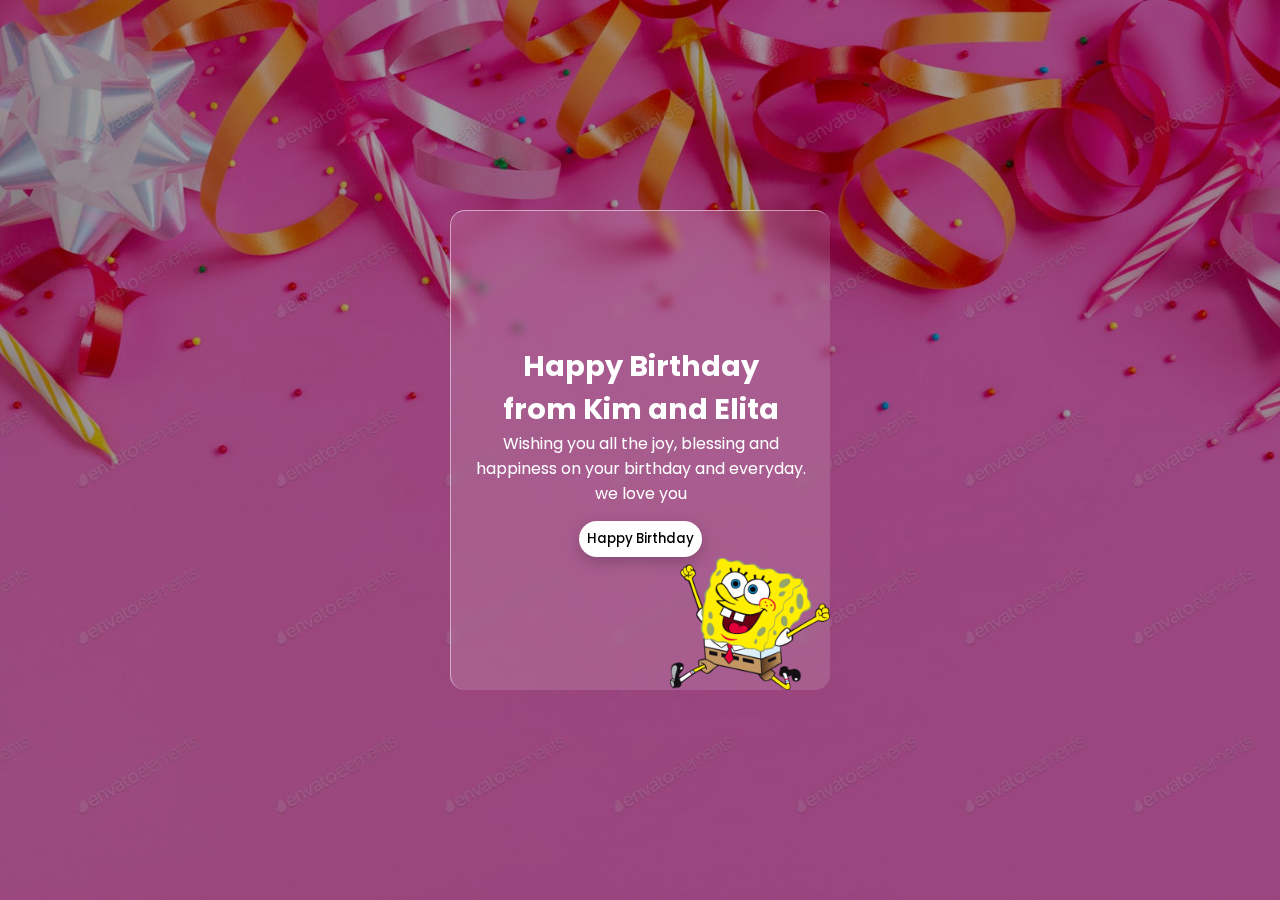
<file: index.html>
<!DOCTYPE html>
<html lang="en">
  <head>
    <meta charset="UTF-8" />
    <meta http-equiv="X-UA-Compatible" content="IE=edge" />
    <meta name="description" content="Be happy! Hope your special day brings" />
    <meta name="viewport" content="width=device-width, initial-scale=1.0" />
    <link rel="stylesheet" href="./style.css" />
    <link
      rel="icon"
      type="image/png"
      sizes="16x16"
      href="/android-chrome-512x512.png"
    />
    <title>Happy Birthday || Elita</title>
  </head>
  <body>
    <div class="container">
      <div
        class="card"
        onload="  confetti({
        particleCount: 100,
        startVelocity: 30,
        spread: 360,
        origin: { x: Math.random(), y: Math.random() - 0.2 },
      })"
      >
        <div class="content">
        
          <h3>
            Happy Birthday <br />
            from Kim and Elita
          </h3>
          </br>
          

          <p>
            Wishing you all the joy, blessing and happiness on your birthday and
            everyday. </br> we love you
          </p>
          <button
            onclick="  confetti({
            particleCount: 100,
            startVelocity: 30,
            spread: 360,
          
          })"
          >
            Happy Birthday
          </button>

          <img src="./pngegg.png" class="sponge" />
        </div>
      </div>
    </div>

    <script src="./vanilla-tilt.js"></script>

    <script type="text/javascript">
      VanillaTilt.init(document.querySelector(".card"), {
        max: 25,
        speed: 400,
        glare: true,
        glare: 1,
      });
    </script>

    <script src="./confetti.browser.min.js"></script>
  </body>
</html>
</file>
<file: style.css>
@import url("https://fonts.googleapis.com/css2?family=Poppins&display=swap");

* {
  margin: 0;
  padding: 0;
  box-sizing: border-box;
  font-family: "Poppins", sans-serif;
}

body {
  display: flex;
  justify-content: center;
  align-items: center;
  min-height: 100vh;
  max-width: 100vw;
}

body::before {
  content: " ";
  position: absolute;
  top: 0;
  left: 0;
  width: 100%;
  height: 100%;
  background: url("./img.jpg");
  background-repeat: no-repeat;
  background-size: cover;
}

body::after {
  content: " ";
  position: absolute;
  top: 0;
  left: 0;
  width: 100%;
  height: 100%;
  background: rgba(0, 0, 0, 0.364);
}

.container {
  position: relative;
  display: flex;
  justify-content: center;
  align-items: center;
  max-width: 1200px;
  flex-wrap: wrap;
  z-index: 1;
}

.container .card {
  position: relative;
  width: 380px;
  height: 480px;
  margin: 30px;
  box-shadow: rgba (255, 255, 255, 0.1);
  border-radius: 15px;
  background: rgba(255, 255, 255, 0.131);
  overflow: hidden;
  display: flex;
  justify-content: center;
  align-items: center;
  border-top: 1px solid rgba(255, 255, 255, 0.5);
  border-left: 1px solid rgba(255, 255, 255, 0.5);
  backdrop-filter: blur(5px);
}

.container .card .content {
  padding: 20px;
  text-align: center;
  transition: 0.5s;
}

.container .card .content h2 {
  position: absolute;
  top: -20px;
  right: 10px;
  font-size: 8em;
  color: rgba(255, 255, 255, 0.439);
  pointer-events: none;
}

.container .card .content h3 {
  font-size: 1.8em;
  color: rgb(255, 255, 255);
  z-index: 1;
  display: inline;
}

.container .card .content p {
  font-size: 1em;
  color: #fff;
  font-weight: 400;
}

.container .card .content button {
  position: relative;
  display: inline-block;
  border: none;
  padding: 8px 8px;
  margin-top: 15px;
  background: #fff;
  color: #000;
  border-radius: 20px;
  text-decoration: none;
  font-weight: 500;
  box-shadow: 0 5px 15px rgba(0, 0, 0, 0.2);
  cursor: pointer;
}

.sponge {
  position: absolute;
  max-width: 160px;
  max-height: 170px;
  bottom: 0px;
  right: 0px;
}
</file>
